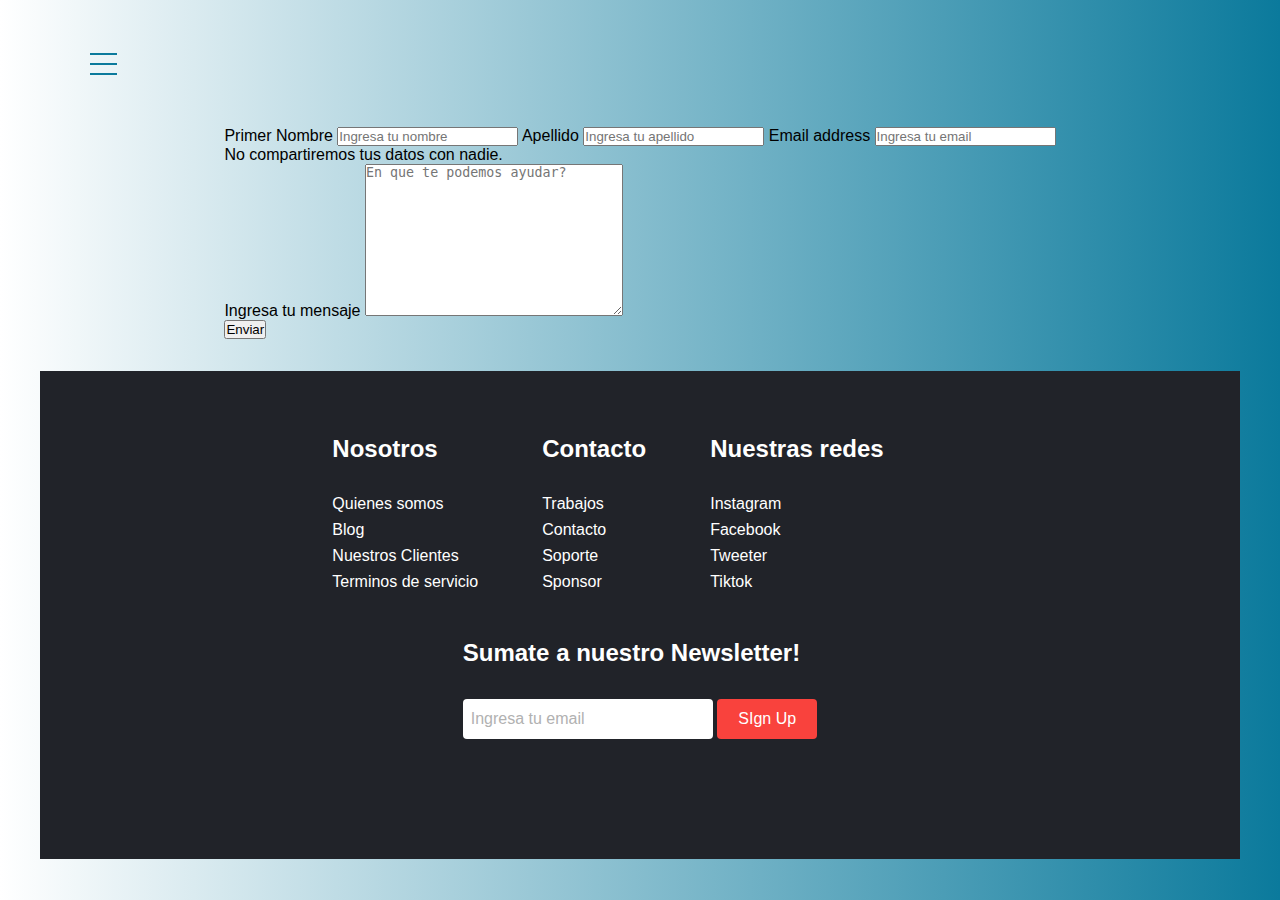
<file: pages/contactos.html>
<!DOCTYPE html>
<html lang="en">
	<head>
		<meta charset="UTF-8" />
		<meta name="viewport" content="width=device-width, initial-scale=1.0" />
		<link rel="stylesheet" href="../styles/styles.css" />
		<link rel="stylesheet" href="../styles/burger-menu.css" />
		<link rel="stylesheet" href="../styles/footer.css" />
		<meta name="viewport" />
		<link
			href="https://cdn.jsdelivr.net/npm/bootstrap@5.3.2/dist/css/bootstrap.min.css"
			rel="stylesheet"
			integrity="sha384-T3c6CoIi6uLrA9TneNEoa7RxnatzjcDSCmG1MXxSR1GAsXEV/Dwwykc2MPK8M2HN"
			crossorigin="anonymous"
		/>
		<link rel="icon" type="image/x-icon" href="../images/veterinarian.png" />
		<meta name="viewport" content="width=device-width, initial-scale=1.0" />
		<title>Document</title>
	</head>

	<body>
		<div id="burger-menu">
			<span></span>
		</div>
		<div id="menu">
			<ul>
				<li><a href="../index.html">Inicio</a></li>
				<li><a href="../pages/veterinarias.html">Veterinarias</a></li>
				<li>
					<a href="../pages/acerca-de-nosotros.html">Acerca de Nosotros </a>
				</li>
				<li><a href="../pages/contactos.html">Contactanos</a></li>
			</ul>
		</div>

		<!-- aqui hago el formulario para contacto -->
		<form class="formularioContacto">
			<div class="mb-3">
				<label for="primerNombre" class="form-label"> Primer Nombre</label>
				<input
					type="nombre"
					class="form-control"
					id="primerNombre"
					placeholder="Ingresa tu nombre"
					aria-describedby="emailHelp"
				/>
				<label for="exampleInputEmail1" class="form-label"> Apellido</label>
				<input
					type="apellido"
					class="form-control"
					id="apellido"
					placeholder="Ingresa tu apellido"
					aria-describedby="emailHelp"
				/>
				<label for="ejemploEmail1" class="form-label">Email address</label>
				<input
					type="email"
					class="form-control"
					id="ejemploEmail1"
					placeholder="Ingresa tu email"
					aria-describedby="emailHelp"
				/>
				<div id="emailHelp" class="form-text">
					No compartiremos tus datos con nadie.
				</div>
				<label for="mensajePersonal" class="form-label"
					>Ingresa tu mensaje
				</label>
				<textarea
					class="form-control"
					id="mensajePeresonal"
					cols="30"
					rows="10"
					placeholder="En que te podemos ayudar?"
				></textarea>

				<!-- aqui tenemos el bototn de enviar, al hacer click se activara la funcion de JS, la cual dara un mensaje.-->

				<div class="d-grid gap-2">
					<button type="submit" class="btn btn-primary" onclick="enviarForm()">
						Enviar
					</button>
				</div>
			</div>
		</form>

		<!-- FOOTER -->
		<div class="footer-container">
			<div class="footer">
				<div class="footer-heading footer-1">
					<h2>Nosotros</h2>
					<a href="">Quienes somos</a>
					<a href="">Blog</a>
					<a href="">Nuestros Clientes</a>
					<a href="">Terminos de servicio</a>
				</div>
				<div class="footer-heading footer-2">
					<h2>Contacto</h2>
					<a href="">Trabajos</a>
					<a href="">Contacto</a>
					<a href="">Soporte</a>
					<a href="">Sponsor</a>
				</div>
				<div class="footer-heading footer-3">
					<h2>Nuestras redes</h2>
					<a href=""><i class="fa-brands fa-instagram"></i> Instagram</a>
					<a href=""><i class="fa-brands fa-facebook"></i> Facebook</a>
					<a href=""><i class="fa-brands fa-twitter"></i> Tweeter</a>
					<a href=""><i class="fa-brands fa-tiktok"></i> Tiktok</a>
				</div>
				<div class="footer-email-form">
					<h2>Sumate a nuestro Newsletter!</h2>
					<input
						type="email"
						placeholder="Ingresa tu email"
						id="footer-email"
					/>
					<input type="submit" value="SIgn Up" id="footer-email-btn" />
				</div>
			</div>
		</div>

		<!-- aqui esta los sources para bootstrap -->
		<script
			src="https://cdn.jsdelivr.net/npm/bootstrap@5.3.2/dist/js/bootstrap.bundle.min.js"
			integrity="sha384-C6RzsynM9kWDrMNeT87bh95OGNyZPhcTNXj1NW7RuBCsyN/o0jlpcV8Qyq46cDfL"
			crossorigin="anonymous"
		></script>
	</body>

	<!-- aqui esta link de JavaScript -->
	<script src="../index.js"></script>
</html>
</file>
<file: styles/styles.css>
@import url("https://fonts.googleapis.com/css2?family=Autour+One&family=Nunito+Sans:opsz,wght@6..12,300&family=Roboto:ital,wght@0,100;0,400;0,500;1,300&display=swap");

* {
	margin: 0;
	padding: 0;
	box-sizing: border-box;
}

/* edicion del body */
body {
	background: linear-gradient(90deg, rgb(255, 255, 255), #0b7a9c) fixed;
	padding: 0 40px 20px 40px;
	font-family: "AutourOne", sans-serif;
	font-weight: 400;
}

h1 {
	text-align: center;
	padding: 60px;
}

/* search bar en el index.html */

.searchbar-body {
	display: flex;
	justify-content: center;
	align-items: center;
}

.box-del-index {
	height: 30px;
	display: flex;
	cursor: pointer;
	padding: 10px 20px;
	background: #fff;
	border-radius: 30px;
	align-items: center;
	box-shadow: 0 10px 25px rgba(0, 0, 0, 0.3);
}

.box-del-index:hover input {
	width: 400px;
}

.box-del-index input {
	width: 0;
	outline: none;
	border: none;
	font-weight: 500;
	transition: 0.8s;
	background: transparent;
}

.box-del-index a .fas {
	color: #0b7a9c;
	font-size: 18px;
}

/* edicion de el boton marcha atras */
.botonAtras {
	margin-top: 10px;
	padding: 7px 12px;
	border-radius: 10px;
	text-decoration: none;
	transition-duration: 0.4s;
}

.botonAtras:hover {
	background-color: #0b7a9c;
	box-shadow: 0 12px 16px 0 rgba(0, 0, 0, 0.24),
		0 17px 50px 0 rgba(0, 0, 0, 0.19);
	color: white;
}

.button {
	border: none;
	outline: 0;
	display: inline-block;
	padding: 8px;
	color: white;
	background-color: #000;
	text-align: center;
	cursor: pointer;
	width: 100%;
}

/* edicion del formulario */
.formularioContacto {
	display: flex;
	flex-direction: column;
	align-items: center;
}
</file>
<file: styles/burger-menu.css>
#burger-menu {
	cursor: pointer;
	height: 27px;
	width: 27px;
	margin: 50px;
	overflow: visible;
	position: relative;
	z-index: 2;
}

#burger-menu span,
#burger-menu span:before,
#burger-menu span:after {
	background: #0b7a9c;
	display: block;
	height: 2px;
	opacity: 1;
	position: absolute;
	transition: 0.3s ease-in-out;
}
#burger-menu span:before,
#burger-menu span:after {
	content: "";
}
#burger-menu span:before {
	left: 0px;
	top: -10px;
	width: 27px;
}
#burger-menu span {
	right: 0px;
	top: 13px;
	width: 27px;
}
#burger-menu span:after {
	left: 0px;
	top: 10px;
	width: 27px;
}
#burger-menu.close span:before {
	top: 0px;
	transform: rotate(90deg);
	width: 27px;
}
#burger-menu.close span {
	transform: rotate(-45deg);
	top: 13px;
	width: 27px;
}
#burger-menu.close span:after {
	top: 0px;
	left: 0;
	transform: rotate(90deg);
	opacity: 0;
	width: 0;
}

#menu {
	z-index: 1;
	min-width: 100%;
	min-height: 100%;
	position: fixed;
	top: 0;
	height: 0;
	visibility: hidden;
	opacity: 0;
	text-align: center;
	padding-top: 20px;
	transition: all 0.3s ease-in-out;
}
#menu.overlay {
	visibility: visible;
	opacity: 1;
	padding-top: 100px;
	background: linear-gradient(90deg, rgb(255, 255, 255), #0b7a9c) fixed;
}
#menu ul {
	padding: 0;
}
#menu li {
	list-style: none;
}
#menu a {
	color: #fff;
	display: block;
	font-size: 32px;
	margin-bottom: 30px;
	text-decoration: none;
}
</file>
<file: styles/footer.css>
.footer-container {
	background-color: #212329;
	padding: 4rem 0 4rem 0;
	margin-top: 2rem;
}

.footer {
	width: 80%;
	height: 40vh;
	background-color: #212329;
	color: #fff;
	display: flex;
	justify-content: center;
	flex-wrap: wrap;
	margin: 0 auto;
}

.footer-heading {
	display: flex;
	flex-direction: column;
	margin-right: 4rem;
}

.footer-heading h2 {
	margin-bottom: 2rem;
}

.footer-heading a {
	color: #fff;
	text-decoration: none;
	margin-bottom: 0.5rem;
}

.footer-heading a:hover {
	color: #0b7a9c;
	transition: 0.3s ease-out;
}

.footer-email-form h2 {
	margin-bottom: 2rem;
}

#footer-email {
	width: 250px;
	height: 40px;
	border-radius: 4px;
	outline: none;
	border: none;
	padding-left: 0.5rem;
	font-size: 1rem;
	margin-bottom: 1rem;
}

#footer-email::placeholder {
	color: #b1b1b1;
}

#footer-email-btn {
	width: 100px;
	height: 40px;
	border-radius: 4px;
	background-color: #f9423d;
	outline: none;
	border: none;
	color: #fff;
	font-size: 1rem;
}

#footer-email-btn:hover {
	cursor: pointer;
	background-color: #0b7a9c;
	transition: all 0.4s ease-out;
}

@media screen and (max-width: 1150px) {
	.footer {
		height: 50vh;
	}
	.footer-email-form {
		margin-top: 4rem;
	}
}

@media screen and (max-width: 820px) {
	.footer {
		height: 50vh;
		padding-top: 2rem;
	}
}

@media screen and (max-width: 720) {
	.footer-3 {
		display: none;
	}
	.footer-email-form {
		margin-top: 2rem;
	}
}
</file>
